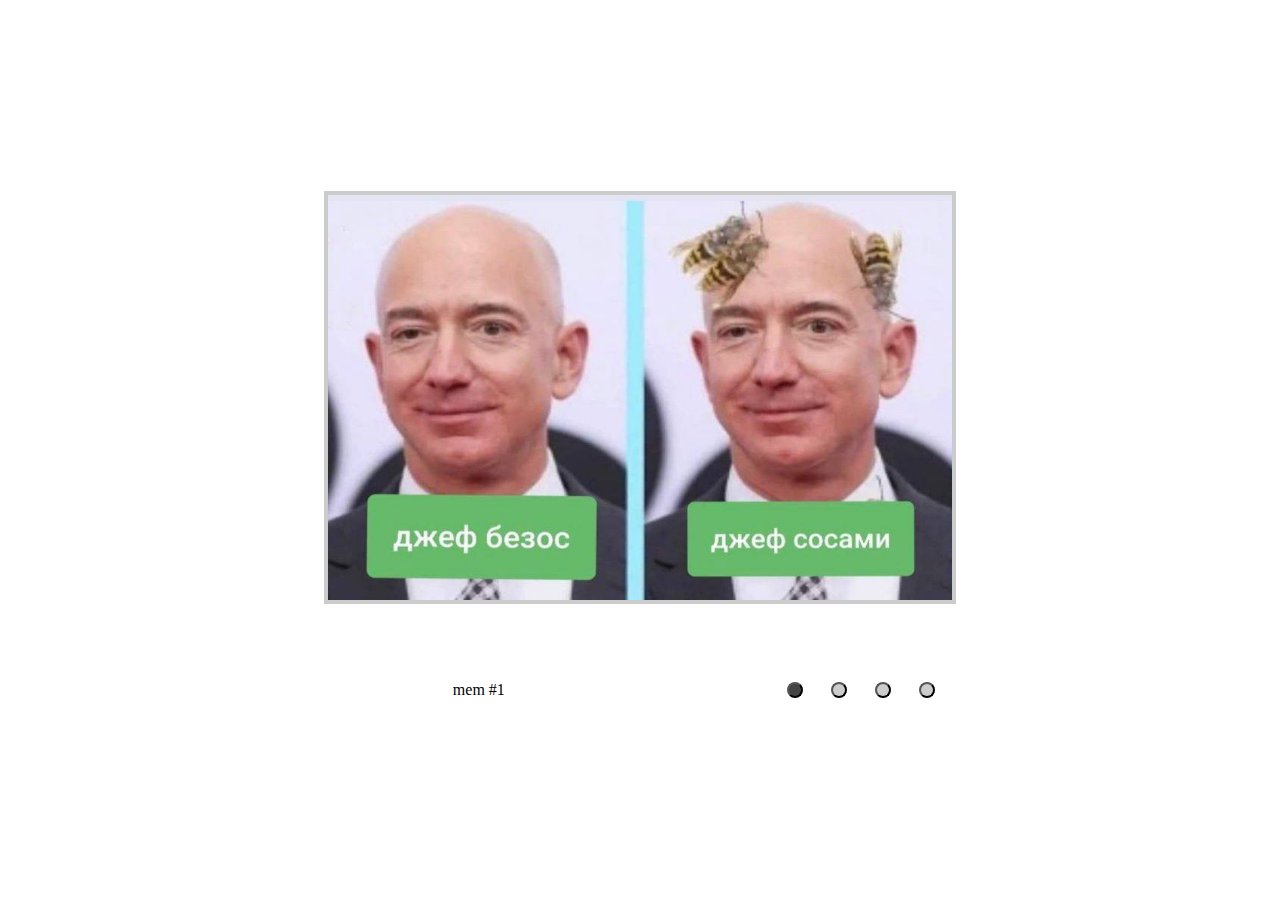
<file: cssMemSlider/index.html>
<!DOCTYPE html>
<html lang="en">
<head>
   <meta charset="UTF-8">
   <meta http-equiv="X-UA-Compatible" content="IE=edge">
   <meta name="viewport" content="width=device-width, initial-scale=1.0">
   <link rel="stylesheet" href="style.css">
   <title>Document</title>
</head>
<body>
   <div class="wrapperAll">
      <input type="radio" name="slider" id="slideFirst" class="buttons slideFirst" checked>
      <input type="radio" name="slider" id="slideSecond" class="buttons slideSecond">
      <input type="radio" name="slider" id="slideThird" class="buttons slideThird">
      <input type="radio" name="slider" id="slideForth" class="buttons slideForth">
      <div class="slider sliderImg">
         <div class="wrapper">
            <div class="inner" data-inner="">
               <div class="slide" id="slide">
                  <img src="./photo5195421732821909071.jpg" class="responsive" alt="">
               </div>
               <div class="slide">
                  <img src="./IMG_0252.PNG" alt="" class="responsive"> 
               </div>
               <div class="slide">
                  <img src="./IMG_0253.PNG" alt="" class="responsive"> 
               </div>
               <div class="slide">
                  <img src="./photo5195421732821909074.jpg" alt="" class="responsive">   
               </div>
            </div>
         </div>
      </div>
      <div class="slider textSlider">
         <div class="wrapper textWrapper">
            <div class="inner" data-inner="">
               <div class="slide" id="slide">
                  mem #1
               </div>
               <div class="slide">
                  mem #2   
               </div>
               <div class="slide">
                  mem #3
               </div>
               <div class="slide">
                  mem #4  
               </div>
            </div>
         </div>
      </div>
   <div id="bullets">
      <label for="slideFirst" class="slideFirst">
         <button class="labelFirst" id="labelFirst"></button>
      </label>
      <label for="slideSecond" class="slideSecond">
         <button class="labelSecond"></button>
      </label>
      <label for="slideThird" class="slideThird">
         <button class="labelThird"></button>
      </label>
      <label for="slideForth" class="slideForth">
         <button class="labelForth"></button>
      </label>
   </div>
</div>
</body>
</html>
</file>
<file: cssMemSlider/style.css>
.wrapperAll{
   height: 100vh;
   display: grid;
   grid-template-rows: 55% 10%;
   grid-template-columns: 70% 30%;
   grid-template-areas: 'slider slider '
   'textSlider bullets ';
   justify-content: center;
   align-items: center;
   align-content: center;
   max-width: 800px;
   padding: 0 25%;
   margin: auto;
   grid-gap: 0;
}
 input[type=radio]{
   visibility: hidden;
}
.inner{
   display: flex;
   flex-wrap: wrap;
   height: 400%;
}
#bullets {
   align-self: center;
   justify-self: center;
   grid-area: bullets;
}
#bullets label {
   display: inline-flex;
   justify-content: center;
   align-items: center;   /* visibility: hidden; */
   width: 2.5rem;
   height: 2.5rem;
   border-radius:100%;
   padding: 1rem 0 ;
   z-index: 1;
   cursor: pointer;
}
#bullets button{
   pointer-events: none;
   visibility: visible;
   display: block;
   width: 1rem;
   height: 1rem;
   border-radius:100%;
   background: #ccc;
   z-index: 0;
}

.slideFirst:checked ~ #bullets label:nth-child(1) button,
.slideSecond:checked ~ #bullets label:nth-child(2) button,
.slideThird:checked ~ #bullets label:nth-child(3) button,
.slideForth:checked ~ #bullets label:nth-child(4) button {
   background: #444;
}

.slideFirst:active ~ #bullets label:nth-child(1) button,
.slideSecond:active ~ #bullets label:nth-child(2) button,
.slideThird:active ~ #bullets label:nth-child(3) button,
.slideForth:active ~ #bullets label:nth-child(4) button {
   background: white;
}

#bullets label:nth-child(1):hover >  button,
#bullets label:nth-child(2):hover >  button,
#bullets label:nth-child(3):hover >  button,
#bullets label:nth-child(4):hover >  button {
   background: #444;
}


.slideFirstImage{
   width: 100%;
}
.responsive{
   width: 100%;
   height: 100%;
}
.inner:nth-child(2){
   background-image: url(./photo5195421732821909071.jpg);
}
.inner:nth-child(3){
   background-image: url(./photo5195421732821909071.jpg);
}
.inner:nth-child(4){
   background-image: url(./photo5195421732821909071.jpg);
}
.slideFirst:checked ~ .slider .wrapper .inner{
   margin-left: 0%;
}
.slideSecond:checked ~ .slider .wrapper .inner{
   margin-left: -100%;
}
.slideThird:checked ~ .slider .wrapper .inner{
   margin-left: -200%;
}
.slideForth:checked ~ .slider .wrapper .inner{
   margin-left: -300%;
}
.slider{
   height: 45vh;
   max-width: 800px;
   border: 0.3rem solid #ccc;
   background: #fff;
   z-index: 1;
}
.sliderImg{
   margin: auto;
   grid-area: slider;
}
.textSlider{
   height: 10vh;
   width: 70%;
   border: none;
   grid-area: textSlider;
}

.wrapper{
   height: 100%;
   max-width: 800px;
   overflow: hidden;
}
 .inner {
    transition: margin-left 800ms cubic-bezier(0.770, 0.000, 0.175, 1.000);
    width: 500%;
    line-height: 0;
    height: 100%;
 }
.slide{
   width: 20%;
   display: flex;
   justify-content: center;
   align-items: center;
   height: 100%;
}
@media screen and (max-width: 1200px) {
   .wrapperAll{
      grid-template-rows: 50% 10% 10%;
      grid-template-columns: 1fr;
      grid-template-areas: 'slider'
      'bullets'
      'textSlider';
      padding: 0;
      justify-content: center;
      align-items: center;
      align-content: center;
      margin: 0 20%;
      grid-gap: 0;
   }
}
</file>
